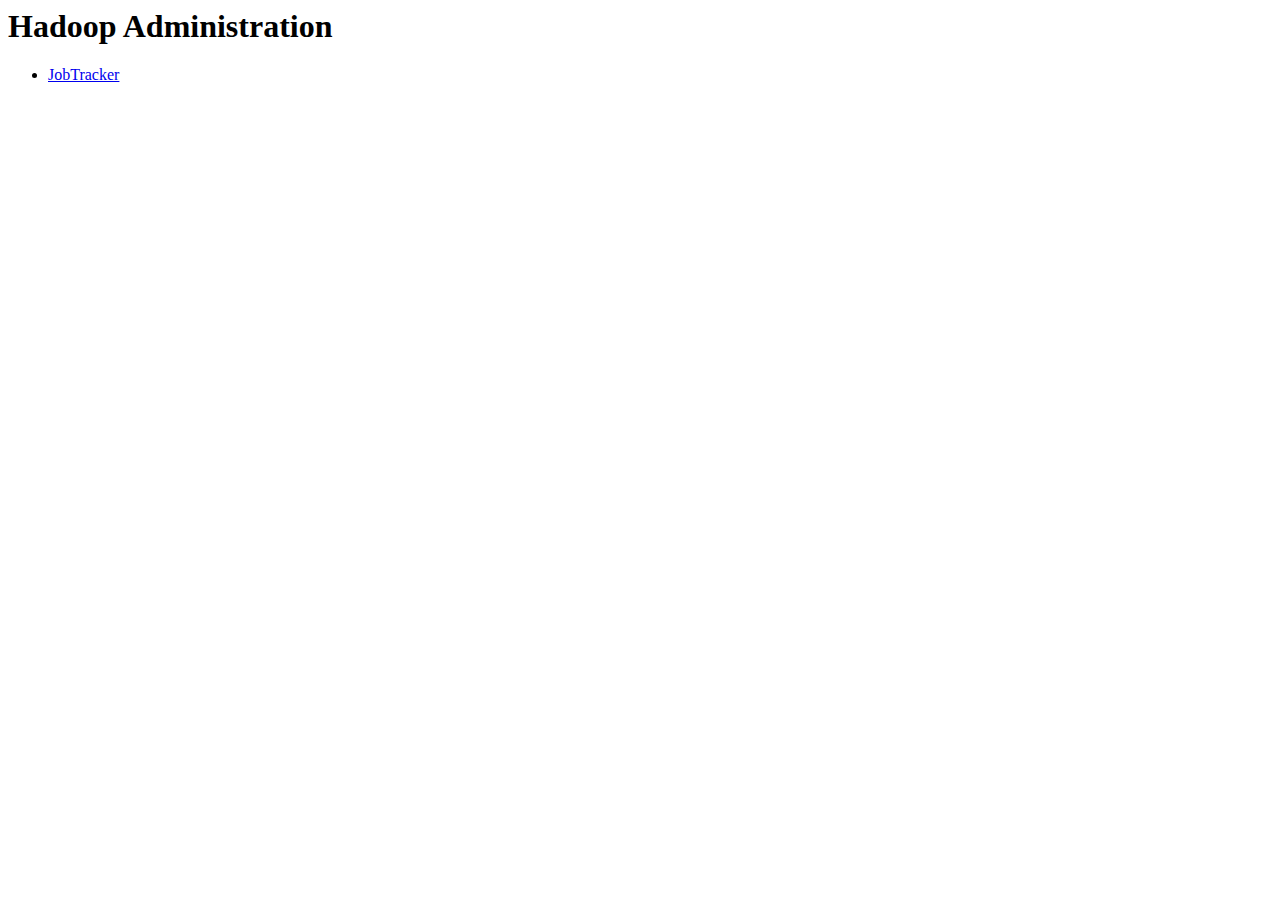
<file: modules/distribution/src/main/resources/webapps/job/index.html>
<meta HTTP-EQUIV="REFRESH" content="0;url=jobtracker.jsp"/>
<html>

<head>
<title>Hadoop Administration</title>
</head>

<body>

<h1>Hadoop Administration</h1>

<ul>

<li><a href="jobtracker.jsp">JobTracker</a></li>

</ul>

</body>

</html>
</file>
